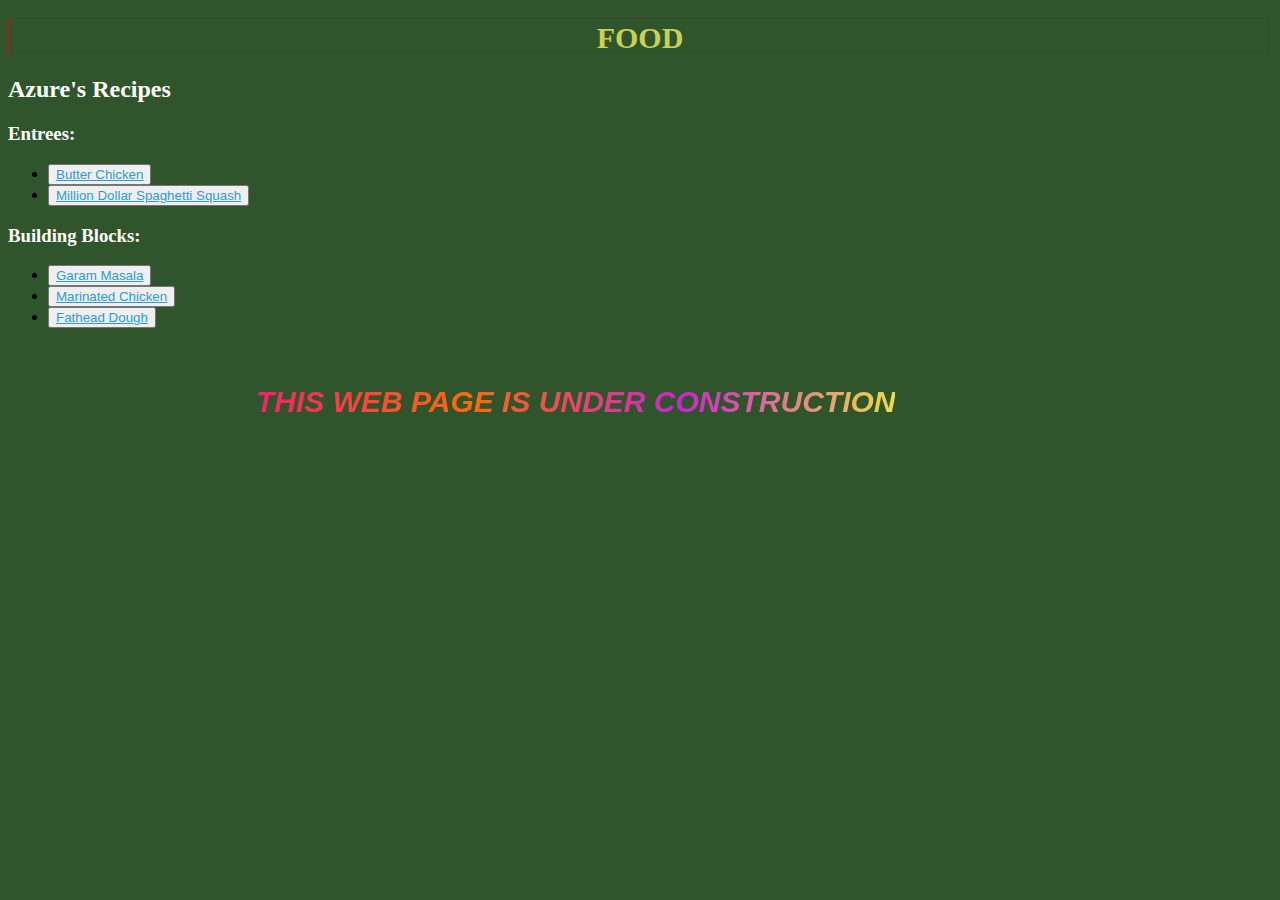
<file: index.html>
<!DOCTYPE html>
<html lang="en">
<head>
    <meta charset="UTF-8">
    <meta name="viewport" content="width=device-width, initial-scale=1.0">
    <title>Recipes</title>
    <link rel="stylesheet" href="style.css">
</head>
<body>
    <h1><div class="title">FOOD</div></h1>
    <h2>Azure's Recipes</h2>
    <h3>Entrees:</h3>
    <ul>
        <li><button><a class="link" href="recipes/butter-chicken.html" target="_blank" rel="noopener noreferrer">Butter Chicken</a></button></li>
        <li><button><a class="link" href="recipes/million-dollar-spaghetti-squash.html" target="_blank" rel="noopener noreferrer">Million Dollar Spaghetti Squash</a></button></li>

    </ul>
    <h3>Building Blocks:</h3>
    <ul>
        <li><button><a class="link" href="recipes/garam-masala.html" target="_blank" rel="noopener noreferrer">Garam Masala</a></button></li>
        <li><button><a class="link" href="recipes/marinated-chicken.html" target="_blank" rel="noopener noreferrer">Marinated Chicken</a></button></li>
        <li><button><a class="link" href="recipes/fathead-dough.html" target="_blank" rel="noopener noreferrer">Fathead Dough</a></button></li>
    </ul>
    <h2 id="construction"><em>THIS WEB PAGE IS UNDER CONSTRUCTION</em></h2>
</body>
</html>
</file>
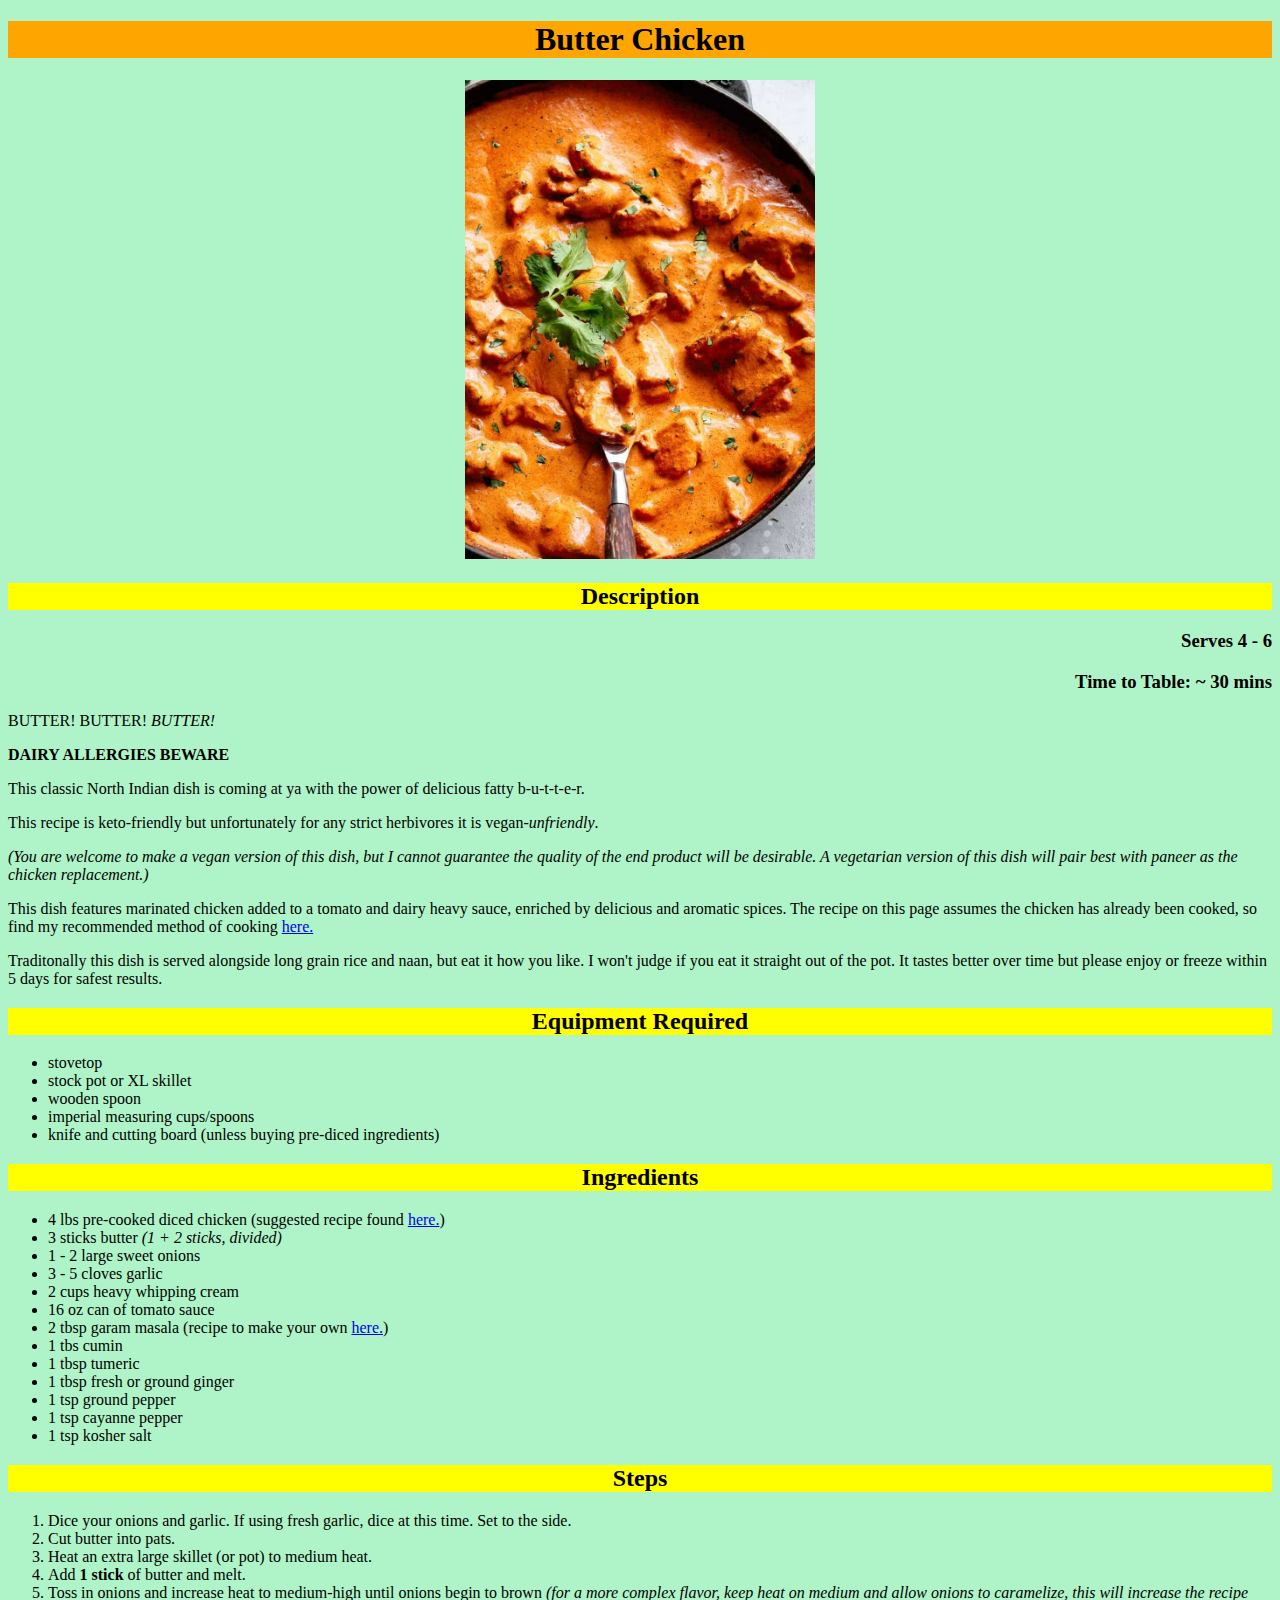
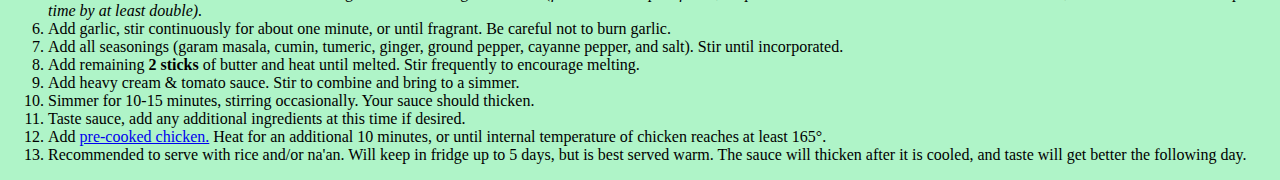
<file: recipes/butter-chicken.html>
<!DOCTYPE html>
<html lang="en">
<head>
    <meta charset="UTF-8">
    <meta name="viewport" content="width=device-width, initial-scale=1.0">
    <title>Recipe | Butter Chicken</title>
    <link rel="stylesheet" href="style.css">
</head>
<body>
   <h1>Butter Chicken</h1>
   <p class="tothemiddle"><img src="./images/bchicken.jpeg" width="350" alt="a stock image of butter chicken in a cast iron skillet"></p>
   <h2>Description</h2>
   <h3 class="totheright">Serves 4 - 6</h3>
   <h3 class="totheright">Time to Table: ~ 30 mins</h3>
        <p>BUTTER! BUTTER! <em>BUTTER!</em></p>
        <p><strong>DAIRY ALLERGIES BEWARE</strong></p>
        <p>This classic North Indian dish is coming at ya with the power of delicious fatty b-u-t-t-e-r.</p>
        <p>This recipe is keto-friendly but unfortunately for any strict herbivores it is vegan-<em>unfriendly</em>.</p>
        <p><em>(You are welcome to make a vegan version of this dish, but I cannot guarantee the quality of the end product will be desirable. A vegetarian version of this dish will pair best with paneer as the chicken replacement.)</em></p>
        <p>This dish features marinated chicken added to a tomato and dairy heavy sauce, enriched by delicious and aromatic spices. The recipe on this page assumes the chicken has already been cooked, so find my recommended method of cooking <a href="../recipes/marinated-chicken.html"target="_blank" rel="noopener noreferrer">here.</a></p>
        <p>Traditonally this dish is served alongside long grain rice and naan, but eat it how you like. I won't judge if you eat it straight out of the pot. It tastes better over time but please enjoy or freeze within 5 days for safest results.</p>
    <h2>Equipment Required</h2>
        <ul>
            <li>stovetop</li>
            <li>stock pot or XL skillet</li>
            <li>wooden spoon</li>
            <li>imperial measuring cups/spoons</li>
            <li>knife and cutting board (unless buying pre-diced ingredients)</li>
        </ul>
    <h2>Ingredients</h2>
        <ul>
            <li>4 lbs pre-cooked diced chicken (suggested recipe found <a href="../recipes/marinated-chicken.html"target="_blank" rel="noopener noreferrer">here.</a>)</li>
            <li>3 sticks butter <em>(1 + 2 sticks, divided)</em></li>
            <li>1 - 2 large sweet onions</li>
            <li>3 - 5 cloves garlic</li>
            <li>2 cups heavy whipping cream</li>
            <li>16 oz can of tomato sauce</li>
            <li>2 tbsp garam masala (recipe to make your own <a href="../recipes/garam-masala.html"target="_blank" rel="noopener noreferrer">here.</a>)</li>
            <li>1 tbs cumin</li>
            <li>1 tbsp tumeric</li>
            <li>1 tbsp fresh or ground ginger</li>
            <li>1 tsp ground pepper</li>
            <li>1 tsp cayanne pepper</li>
            <li>1 tsp kosher salt</li>
        </ul>
    <h2>Steps</h2>
        <ol>
            <li>Dice your onions and garlic. If using fresh garlic, dice at this time. Set to the side.</li>
            <li>Cut butter into pats.</li>
            <li>Heat an extra large skillet (or pot) to medium heat.</li>
            <li>Add <strong>1 stick</strong> of butter and melt.</li>
            <li>Toss in onions and increase heat to medium-high until onions begin to brown <em>(for a more complex flavor, keep heat on medium and allow onions to caramelize, this will increase the recipe time by at least double).</em></li>
            <li>Add garlic, stir continuously for about one minute, or until fragrant. Be careful not to burn garlic.</li>
            <li>Add all seasonings (garam masala, cumin, tumeric, ginger, ground pepper, cayanne pepper, and salt). Stir until incorporated.</li>
            <li>Add remaining <strong>2 sticks</strong> of butter and heat until melted. Stir frequently to encourage melting.</li>
            <li>Add heavy cream & tomato sauce. Stir to combine and bring to a simmer.</li>
            <li>Simmer for 10-15 minutes, stirring occasionally. Your sauce should thicken.</li>
            <li>Taste sauce, add any additional ingredients at this time if desired.</li>
            <li>Add <a href="../recipes/marinated-chicken.html"target="_blank" rel="noopener noreferrer">pre-cooked chicken.</a> Heat for an additional 10 minutes, or until internal temperature of chicken reaches at least 165°.</li>
            <li>Recommended to serve with rice and/or na'an. Will keep in fridge up to 5 days, but is best served warm. The sauce will thicken after it is cooled, and taste will get better the following day.</li>
        </ol>
</body>
</html>
</file>
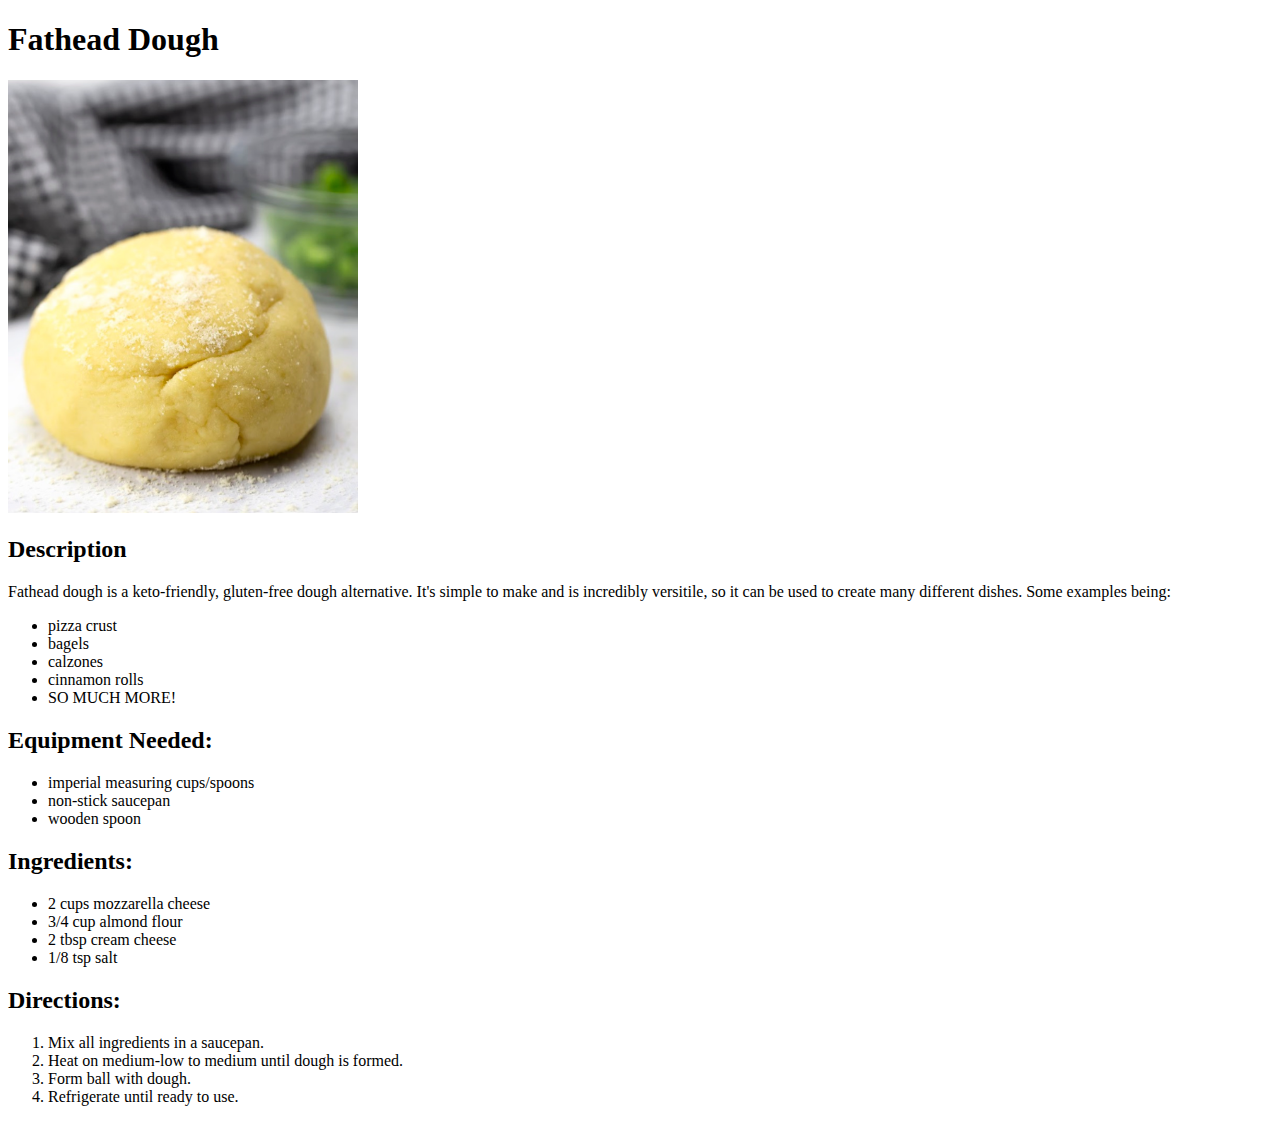
<file: recipes/fathead-dough.html>
<!DOCTYPE html>
<html lang="en">
<head>
    <meta charset="UTF-8">
    <meta name="viewport" content="width=device-width, initial-scale=1.0">
    <title>Recipe | Fathead Dough</title>
</head>
<body>
   <h1>Fathead Dough</h1>
   <p><img src="./images/fheaddough.jpg" width="350" alt="a bowl full of raw marinated chicken"></p>
   <h2>Description</h2>
       <p>Fathead dough is a keto-friendly, gluten-free dough alternative. It's simple to make and is incredibly versitile, so it can be used to create many different dishes. Some examples being:</p>
       <ul>
            <li>pizza crust</li>
            <li>bagels</li>
            <li>calzones</li>
            <li>cinnamon rolls</li>
            <li>SO MUCH MORE!</li>
       </ul>
    <h2>Equipment Needed:</h2>
    <ul>
        <li>imperial measuring cups/spoons</li>
        <li>non-stick saucepan</li>
        <li>wooden spoon</li>
    </ul>
    <h2>Ingredients:</h2>
    <ul>
        <li>2 cups mozzarella cheese</li>
        <li>3/4 cup almond flour</li>
        <li>2 tbsp cream cheese</li>
        <li>1/8 tsp salt</li>
    </ul>
    <h2>Directions:</h2>
    <ol>
        <li>Mix all ingredients in a saucepan.</li>
        <li>Heat on medium-low to medium until dough is formed.</li>
        <li>Form ball with dough.</li>
        <li>Refrigerate until ready to use.</li>
    </ol>

</body>
</html>
</file>
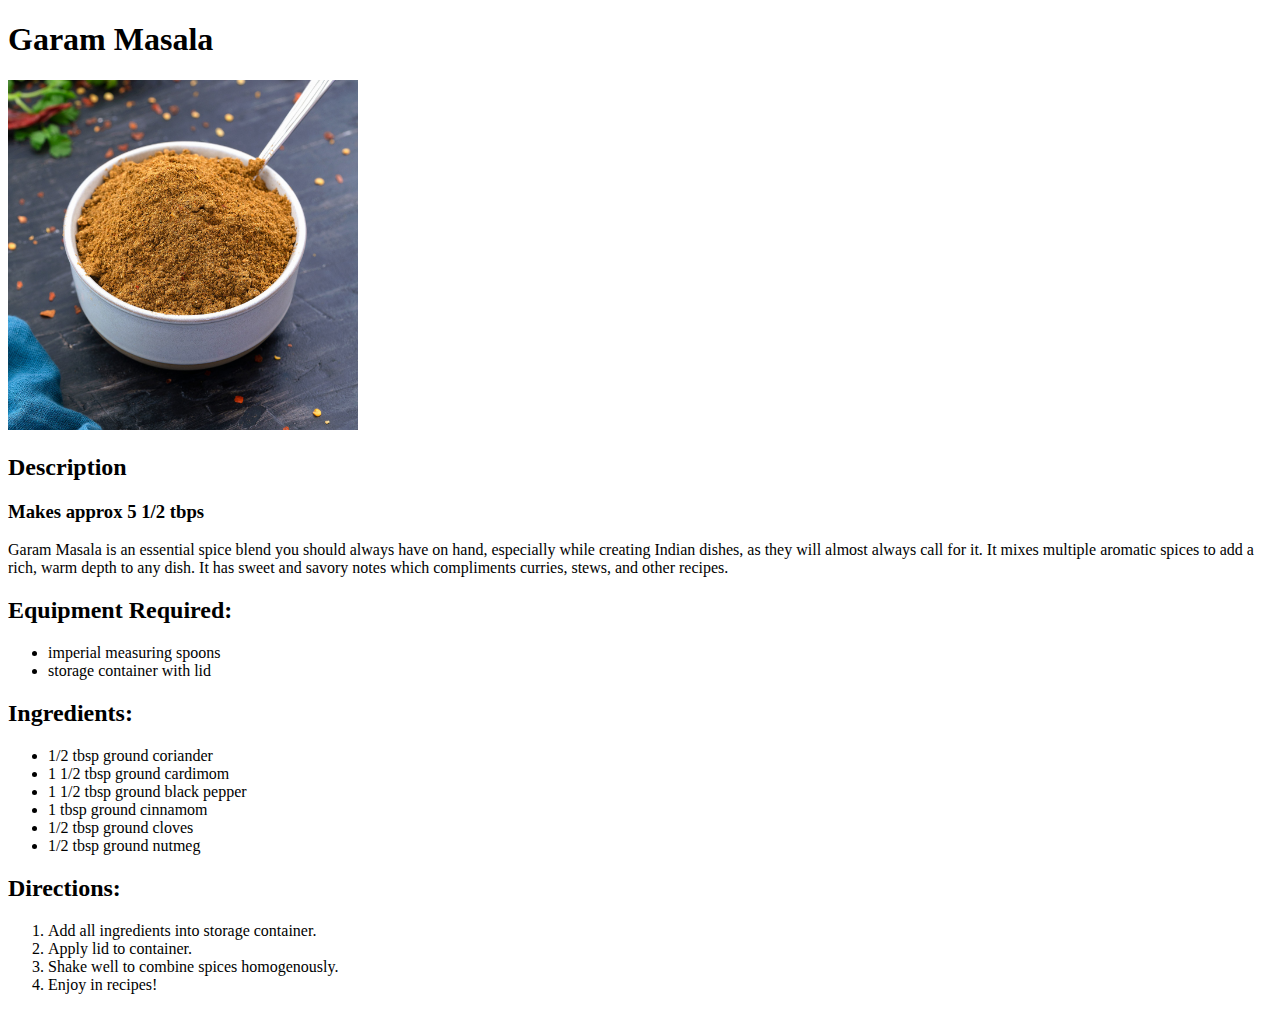
<file: recipes/garam-masala.html>
<!DOCTYPE html>
<html lang="en">
<head>
    <meta charset="UTF-8">
    <meta name="viewport" content="width=device-width, initial-scale=1.0">
    <title>Recipe | Garam Masala</title>
</head>
<body>
   <h1>Garam Masala</h1>
   <p><img src="./images/garammasala.jpeg" width="350" alt="a small bowl filled with garam masala"></p>
   <h2>Description</h2>
   <h3>Makes approx 5 1/2 tbps</h3>
        <p>Garam Masala is an essential spice blend you should always have on hand, especially while creating Indian dishes, as they will almost always call for it. It mixes multiple aromatic spices to add a rich, warm depth to any dish. It has sweet and savory notes which compliments curries, stews, and other recipes.</p>
    <h2>Equipment Required:</h2>
    <ul>
        <li>imperial measuring spoons</li>
        <li>storage container with lid</li>
    </ul>
    <h2>Ingredients:</h2>
    <ul>
       <li>1/2 tbsp ground coriander</li> 
       <li>1 1/2 tbsp ground cardimom</li>
       <li>1 1/2 tbsp ground black pepper</li>
       <li>1 tbsp ground cinnamom</li>
       <li>1/2 tbsp ground cloves</li>
       <li>1/2 tbsp ground nutmeg</li>
    </ul>
    <h2>Directions:</h2>
    <ol>
        <li>Add all ingredients into storage container.</li>
        <li>Apply lid to container.</li>
        <li>Shake well to combine spices homogenously.</li>
        <li>Enjoy in recipes!</li>
    </ol>
</body>
</html>
</file>
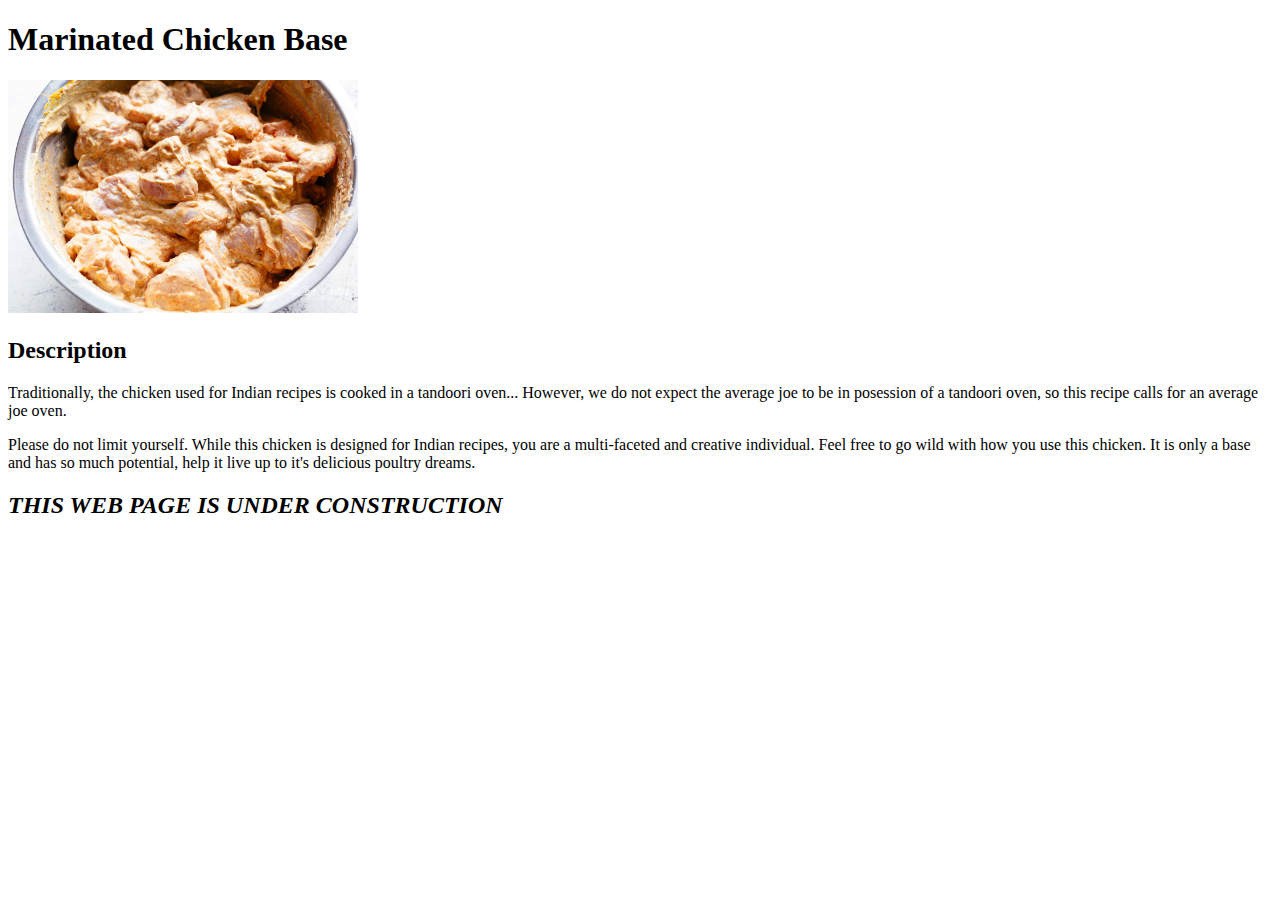
<file: recipes/marinated-chicken.html>
<!DOCTYPE html>
<html lang="en">
<head>
    <meta charset="UTF-8">
    <meta name="viewport" content="width=device-width, initial-scale=1.0">
    <title>Recipe | Marinated Chicken Base</title>
</head>
<body>
   <h1>Marinated Chicken Base</h1>
   <p><img src="./images/mchicken.jpeg" width="350" alt="a bowl full of raw marinated chicken"></p>
   <h2>Description</h2>
        <p>Traditionally, the chicken used for Indian recipes is cooked in a tandoori oven... However, we do not expect the average joe to be in posession of a tandoori oven, so this recipe calls for an average joe oven.</p>
        <p>Please do not limit yourself. While this chicken is designed for Indian recipes, you are a multi-faceted and creative individual. Feel free to go wild with how you use this chicken. It is only a base and has so much potential, help it live up to it's delicious poultry dreams.</p>
    
    <h2><em>THIS WEB PAGE IS UNDER CONSTRUCTION</em></h2>

</body>
</html>
</file>
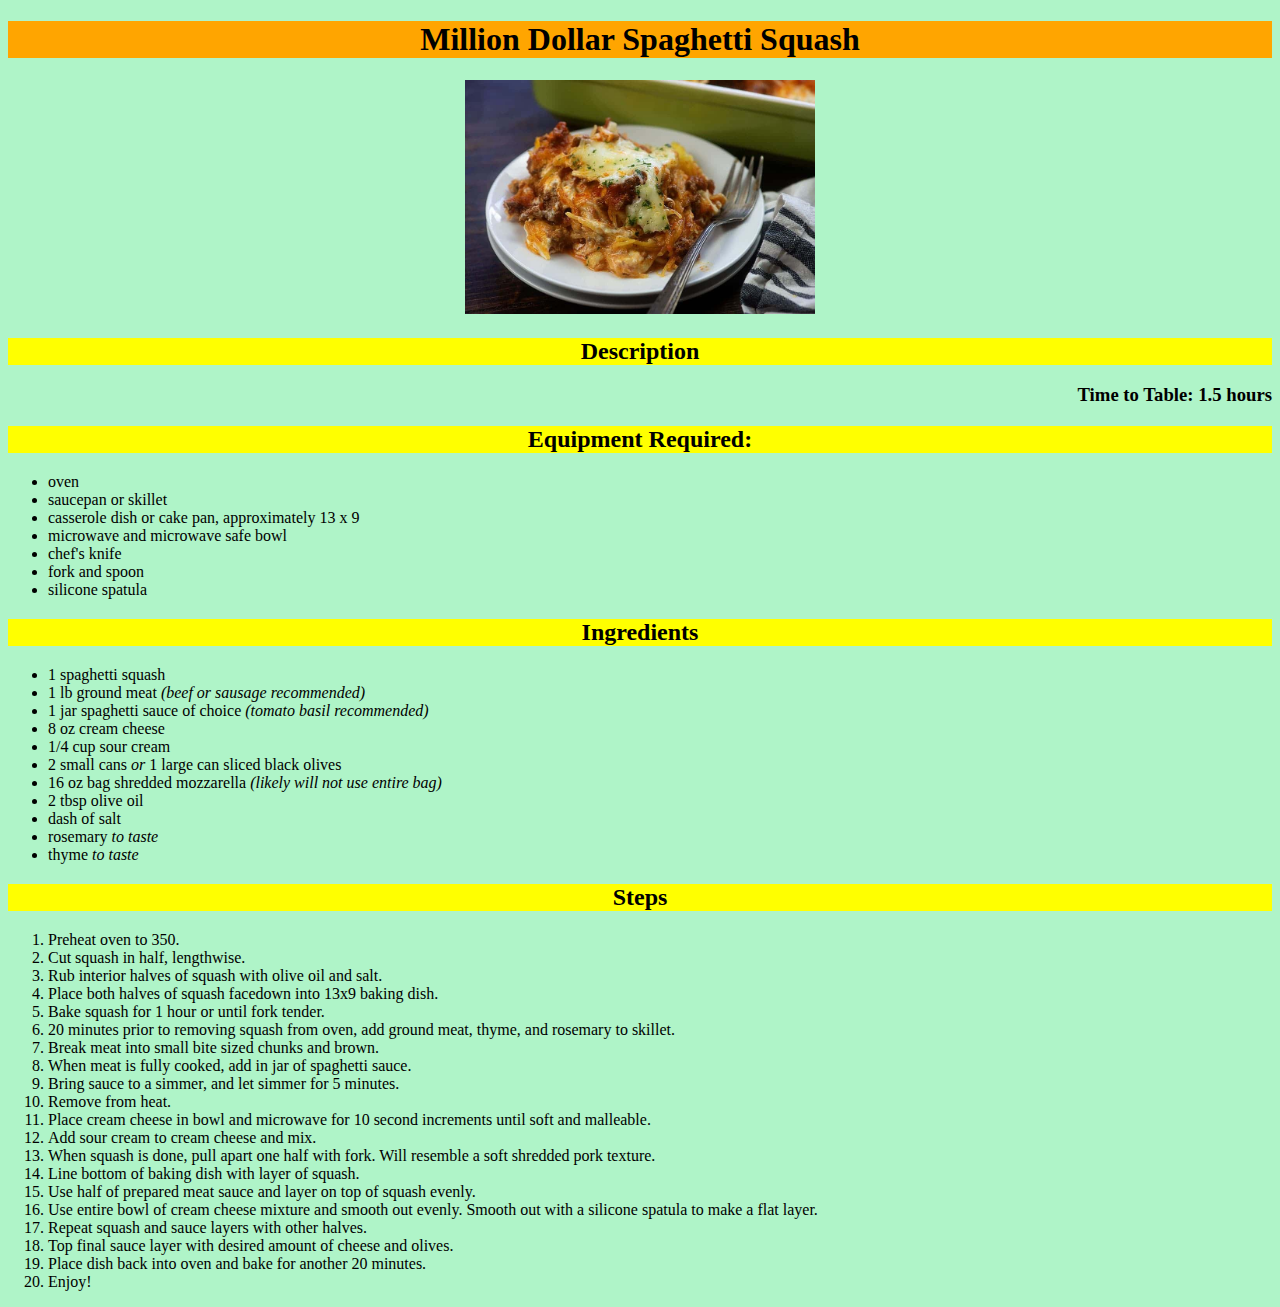
<file: recipes/million-dollar-spaghetti-squash.html>
<!DOCTYPE html>
<html lang="en">
<head>
    <meta charset="UTF-8">
    <meta name="viewport" content="width=device-width, initial-scale=1.0">
    <title>Recipe | Million Dollar Spaghetti Squash</title>
    <link rel="stylesheet" href="style.css">
</head>
<body>
   <h1>Million Dollar Spaghetti Squash</h1>
   <p class="tothemiddle"><img src="./images/spagsquash.jpeg" width="350" alt=""></p>
   <h2>Description</h2>
   <p></p>
   <h3 class="totheright">Time to Table: 1.5 hours</h3>
   <h2>Equipment Required:</h2>
     <ul>
        <li>oven</li>
        <li>saucepan or skillet</li>
        <li>casserole dish or cake pan, approximately 13 x 9</li>
        <li>microwave and microwave safe bowl</li>
        <li>chef's knife</li>
        <li>fork and spoon</li>
        <li>silicone spatula</li>
     </ul>
   <h2>Ingredients</h2>
     <ul>
        <li>1 spaghetti squash</li>
        <li>1 lb ground meat <em>(beef or sausage recommended)</em></li>
        <li>1 jar spaghetti sauce of choice <em>(tomato basil recommended)</em></li>
        <li>8 oz cream cheese</li>
        <li>1/4 cup sour cream</li>
        <li>2 small cans <em>or</em> 1 large can sliced black olives</li>
        <li>16 oz bag shredded mozzarella <em>(likely will not use entire bag)</em></li>
        <li>2 tbsp olive oil</li>
        <li>dash of salt</li>
        <li>rosemary <em>to taste</em></li>
        <li>thyme <em>to taste</em></li>
     </ul>
   <h2>Steps</h2>
     <ol>
        <li>Preheat oven to 350.</li>
        <li>Cut squash in half, lengthwise.</li>
        <li>Rub interior halves of squash with olive oil and salt.</li>
        <li>Place both halves of squash facedown into 13x9 baking dish.</li>
        <li>Bake squash for 1 hour or until fork tender.</li>
        <li>20 minutes prior to removing squash from oven, add ground meat, thyme, and rosemary to skillet.</li>
        <li>Break meat into small bite sized chunks and brown.</li>
        <li>When meat is fully cooked, add in jar of spaghetti sauce.</li>
        <li>Bring sauce to a simmer, and let simmer for 5 minutes.</li>
        <li>Remove from heat.</li>
        <li>Place cream cheese in bowl and microwave for 10 second increments until soft and malleable.</li>
        <li>Add sour cream to cream cheese and mix.</li>
        <li>When squash is done, pull apart one half with fork. Will resemble a soft shredded pork texture.</li>
        <li>Line bottom of baking dish with layer of squash.</li>
        <li>Use half of prepared meat sauce and layer on top of squash evenly.</li>
        <li>Use entire bowl of cream cheese mixture and smooth out evenly. Smooth out with a silicone spatula to make a flat layer.</li>
        <li>Repeat squash and sauce layers with other halves.</li>
        <li>Top final sauce layer with desired amount of cheese and olives.</li>
        <li>Place dish back into oven and bake for another 20 minutes.</li>
        <li>Enjoy!</li>
     </ol>

</body>
</html>
</file>
<file: style.css>
body {
    background: rgb(48, 85, 44);
}

h1 {
    color: rgb(200, 208, 87);
    font-size: 30px;
    font-weight: bolder;
}

.title {
    margin: auto;
    text-align: center;
    border: 1px dotted red;
}

h2,h3 {
    color: white;
}

.link {
    color: rgb(44, 155, 220);
    display: block;
    font-family: 'Franklin Gothic Medium', 'Arial Narrow', Arial, sans-serif;
}

#construction {
    position: absolute;
    top: 40%;
    left: 20%;

    font-size: 30px;
    font-family: Arial, 
        Helvetica, sans-serif;
    background: linear-gradient(
        to right, #f32170, #ff6b08,
         #cf23cf, #eedd44);
    -webkit-text-fill-color: transparent;
    -webkit-background-clip: text;
}
</file>
<file: recipes/style.css>
* {
    /* border: 1px solid red; */
}

body {
    background: rgb(175, 244, 200);
}

h1 {
    text-align: center;
    background: orange;
}

h2 {
    text-align: center;
    background: yellow;
}

.tothemiddle {
   text-align: center;
}

.totheright {
    text-align: right;
}
</file>
